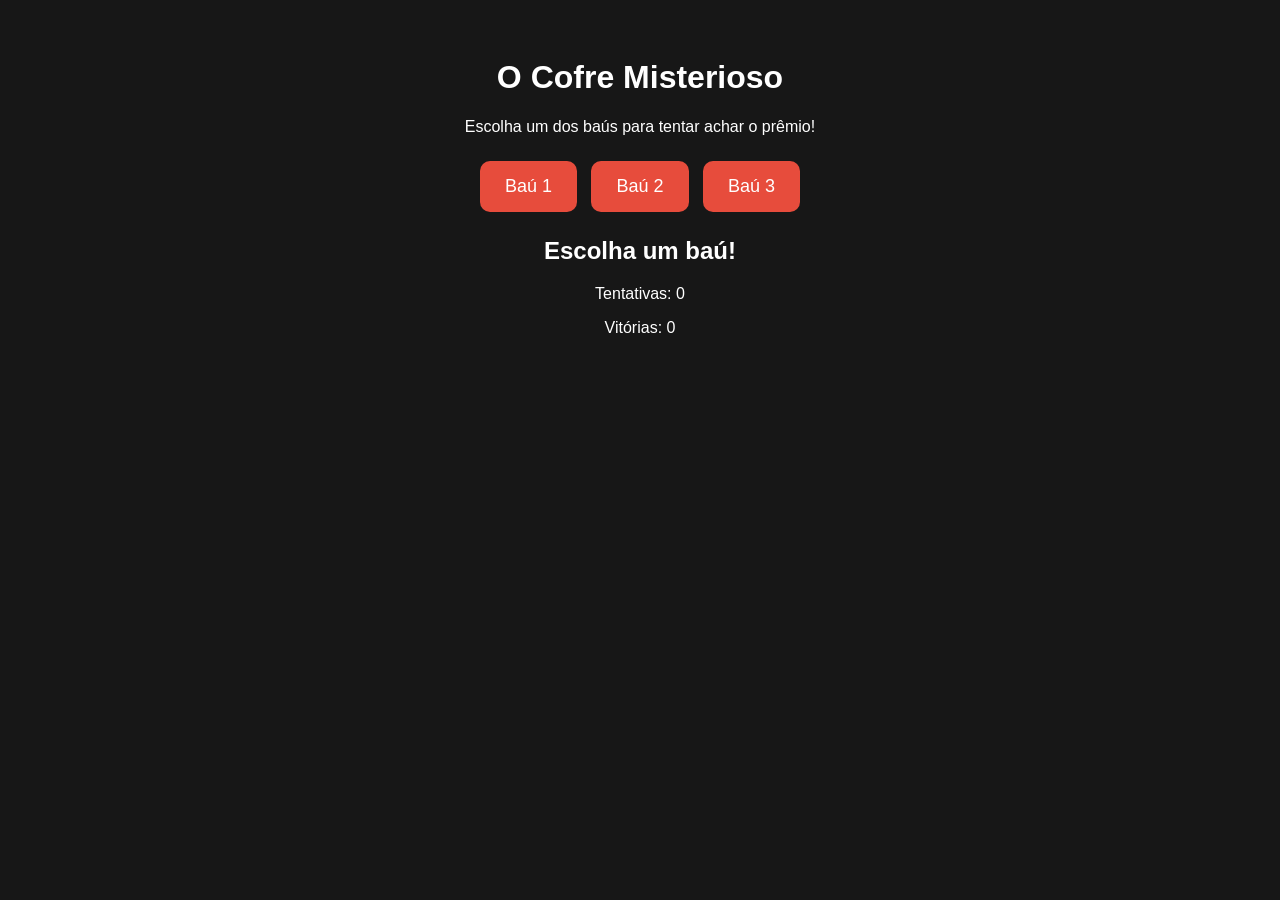
<file: index.html>
<!DOCTYPE html>
<html lang="pt-BR">
<head>
    <meta charset='utf-8'>
    <title>Jogo dos Baús</title>
    <meta name='viewport' content='width=device-width, initial-scale=1'>
    <link rel='stylesheet' href='styles/style.css'>
</head>
<body>
    <h1>O Cofre Misterioso</h1>
    <p>Escolha um dos baús para tentar achar o prêmio!</p>
    
    <div class="arena">
        <button id="bau1">Baú 1</button>
        <button id="bau2">Baú 2</button>
        <button id="bau3">Baú 3</button>
    </div>

    <button id="jogarNovamente">Jogar Novamente</button>

    <h2 id="mensagem">Escolha um baú!</h2>
    
    <p id="tentativas">Tentativas: 0</p>
    <p id="vitorias">Vitórias: 0</p>

    <script src='./js/index.js'></script>
</body>
</html>
</file>
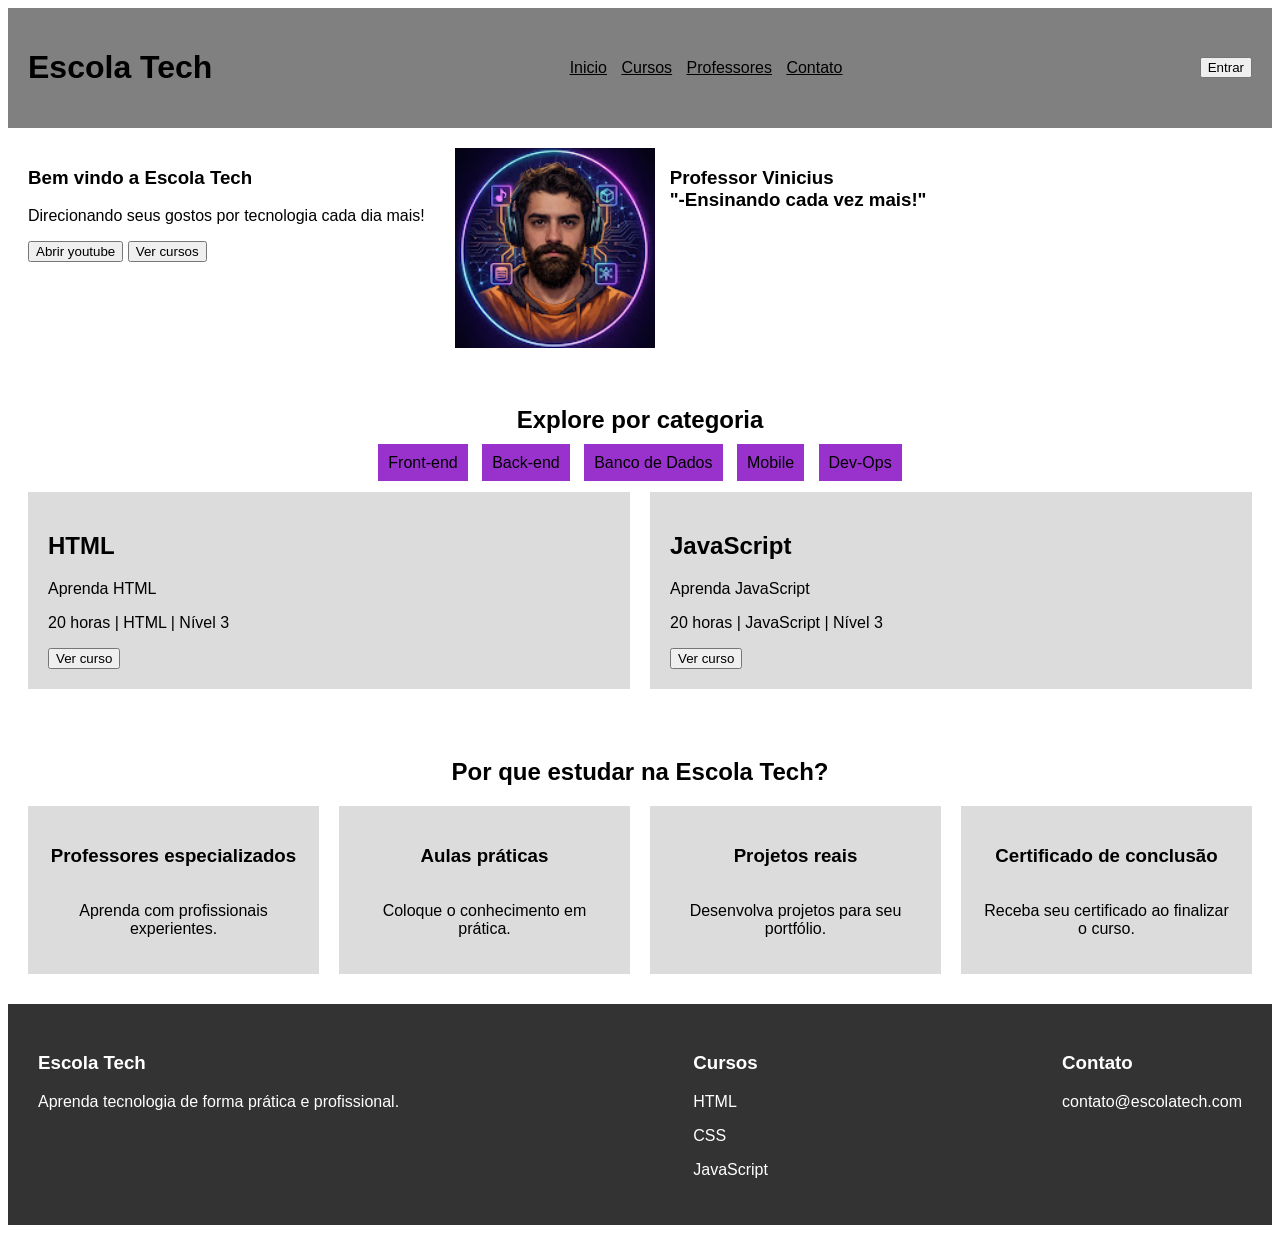
<file: FLEX_BOX/index.html>
<!DOCTYPE html>
<html lang="pt-br">
  <head>
    <meta charset="utf-8" />
    <meta http-equiv="X-UA-Compatible" content="IE=edge" />
    <title>Aprendendo Flexbox</title>
    <meta name="viewport" content="width=device-width, initial-scale=1" />
    <link rel="stylesheet" type="text/css" media="screen" href="style.css" />
  </head>
  <body>
    <header>
      <h1>Escola Tech</h1>

      <nav>
        <a href="inicio">Inicio</a>
        <a href="inicio">Cursos</a>
        <a href="inicio">Professores</a>
        <a href="contato">Contato</a>
      </nav>
      <button type="submit">Entrar</button>
    </header>

    <main>
      <section class="maintext">
        <article>
          <h1>Bem vindo a Escola Tech</h1>
          <p>Direcionando seus gostos por tecnologia cada dia mais!</p>
          <button type="button">Abrir youtube</button>
          <button type="button">Ver cursos</button>
        </article>

        <article class="imagem">
          <img
            src="img\channels4_profile.jpg"
            alt="Imagem Tech"
            width="200"
            height="200"
          />

          <h1>Professor Vinicius <span>"-Ensinando cada vez mais!"</span></h1>
        </article>
    </section>

    <section class="explore">
        <br>
        <h1>Explore por categoria</h1>
        <a href="">Front-end</a>
        <a href="">Back-end</a>
        <a href="">Banco de Dados</a>
        <a href="">Mobile</a>
        <a href="">Dev-Ops</a>

    </section>

    <section class="cards">
        <article>
            <h2>HTML</h2>
            <p>Aprenda HTML</p>
            <p>20 horas | HTML | Nível 3</p>
            <button type="button">Ver curso</button>
        </article>
        
        <article>
            <h2>JavaScript</h2>
            <p>Aprenda JavaScript</p>
            <p>20 horas | JavaScript | Nível 3</p>
            <button type="button">Ver curso</button>
        </article>
        
    </section>
    
    <section class="beneficios">
    <h2>Por que estudar na Escola Tech?</h2>

    <article class="beneficios-container">
        <article class="beneficio">
            <h3>Professores especializados</h3>
            <p>Aprenda com profissionais experientes.</p>
        </article>

        <article class="beneficio">
            <h3>Aulas práticas</h3>
            <p>Coloque o conhecimento em prática.</p>
        </article>

        <article class="beneficio">
            <h3>Projetos reais</h3>
            <p>Desenvolva projetos para seu portfólio.</p>
        </article>

        <article class="beneficio">
            <h3>Certificado de conclusão</h3>
            <p>Receba seu certificado ao finalizar o curso.</p>
        </article>
    </article>
</section>

    
    </main>

    <footer class="rodape">

    <article>
        <h3>Escola Tech</h3>
        <p>Aprenda tecnologia de forma prática e profissional.</p>
    </article>

    <article>
        <h3>Cursos</h3>
        <p>HTML</p>
        <p>CSS</p>
        <p>JavaScript</p>
    </article>

    <article>
        <h3>Contato</h3>
        <p>contato@escolatech.com</p>
    </article>

</footer>

  </body>
</html>
</file>
<file: styles/style.css>
body {
    font-family: Arial, sans-serif;
    text-align: center;
    background-color: #171717;
    color: white;
    padding: 30px;
}

.arena {
    margin: 20px 0;
}

button {
    padding: 15px 25px;
    font-size: 18px;
    border: none;
    border-radius: 10px;
    cursor: pointer;
    margin: 5px;
}

#bau1, #bau2, #bau3 {
    background-color: #e74c3c;
    color: white;
}

#jogarNovamente {
    background-color: #3498db;
    color: white;
    display: none; /* Só aparece quando terminar a jogada */
}

button:hover {
    opacity: 0.8;
}

button:disabled {
    opacity: 0.5;
    cursor: default;
}
</file>
<file: FLEX_BOX/style.css>
body {
    font-family: Arial, Helvetica, sans-serif;
}

header{
    display: flex;
    justify-content: space-between;
    align-items: center;
    background-color: gray;
    padding: 20px;
}

nav {
    word-spacing: 10px;
    text-decoration: none;
}

a {
    color: black;
}

.maintext {
    margin: 20px;
    display: flex;
    gap: 30px;
}

.imagem {
    gap: 15px;
    display: flex;
}

.imagem h1{
    display: flex;
    flex-direction: column;
}

.explore {
    text-align: center;
    flex-wrap: wrap;
}

.explore a {
    background-color:darkorchid;
    padding: 10px;
    text-decoration: none;
    margin: 5px;
}

.cards {
    margin: 20px;
    gap: 20px;
    display: flex;
}

.cards article{
    background-color: gainsboro;
    flex-wrap: wrap;
    padding: 20px;
    flex: 1;
}

.beneficios {
    padding: 30px 20px;
    text-align: center;
}

.beneficios-container {
    display: flex;
    gap: 20px;
    justify-content: space-between;
}

.beneficio {
    display: flex;
    flex-direction: column;
    flex: 1;
    padding: 20px;
    background-color: gainsboro;
}

.rodape {
    display: flex;
    justify-content: space-between;
    gap: 30px;
    padding: 30px;
    background-color: #333;
    color: white;
}

.rodape div {
    flex: 1;
}
</file>
